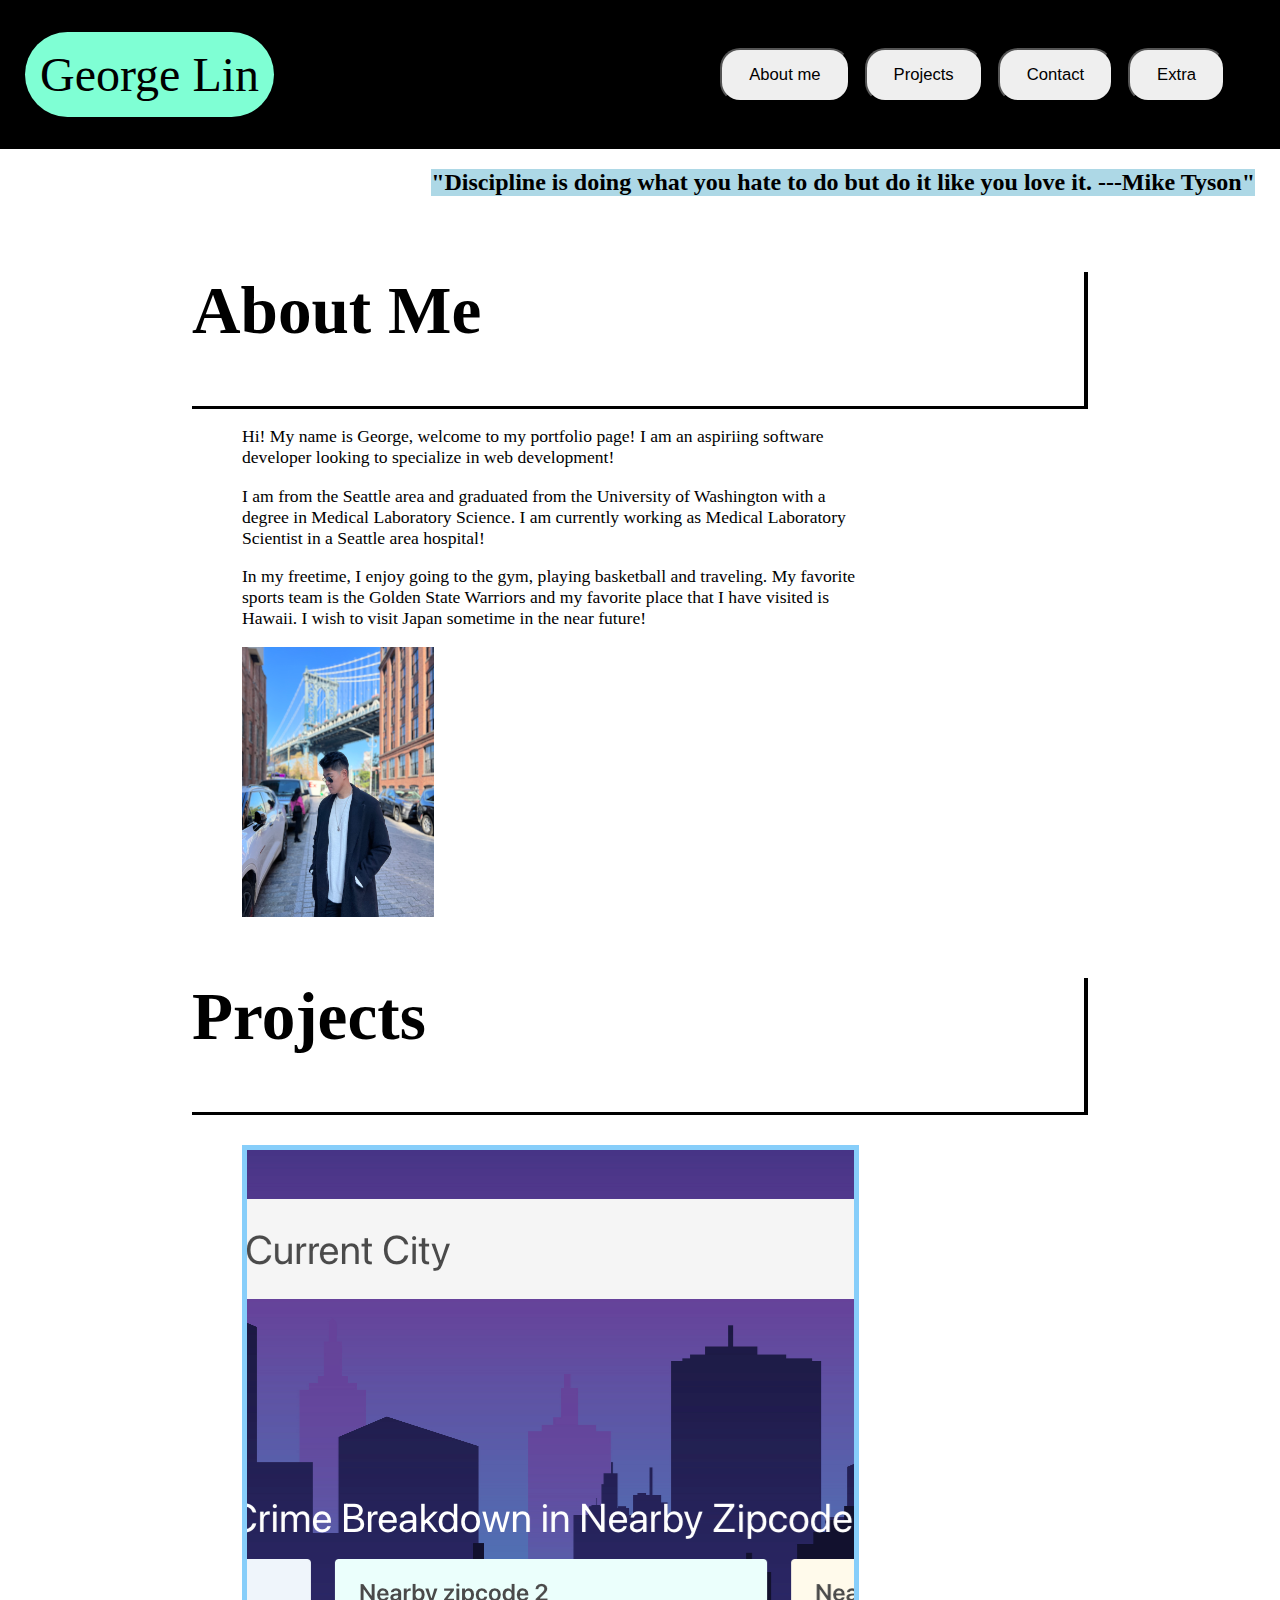
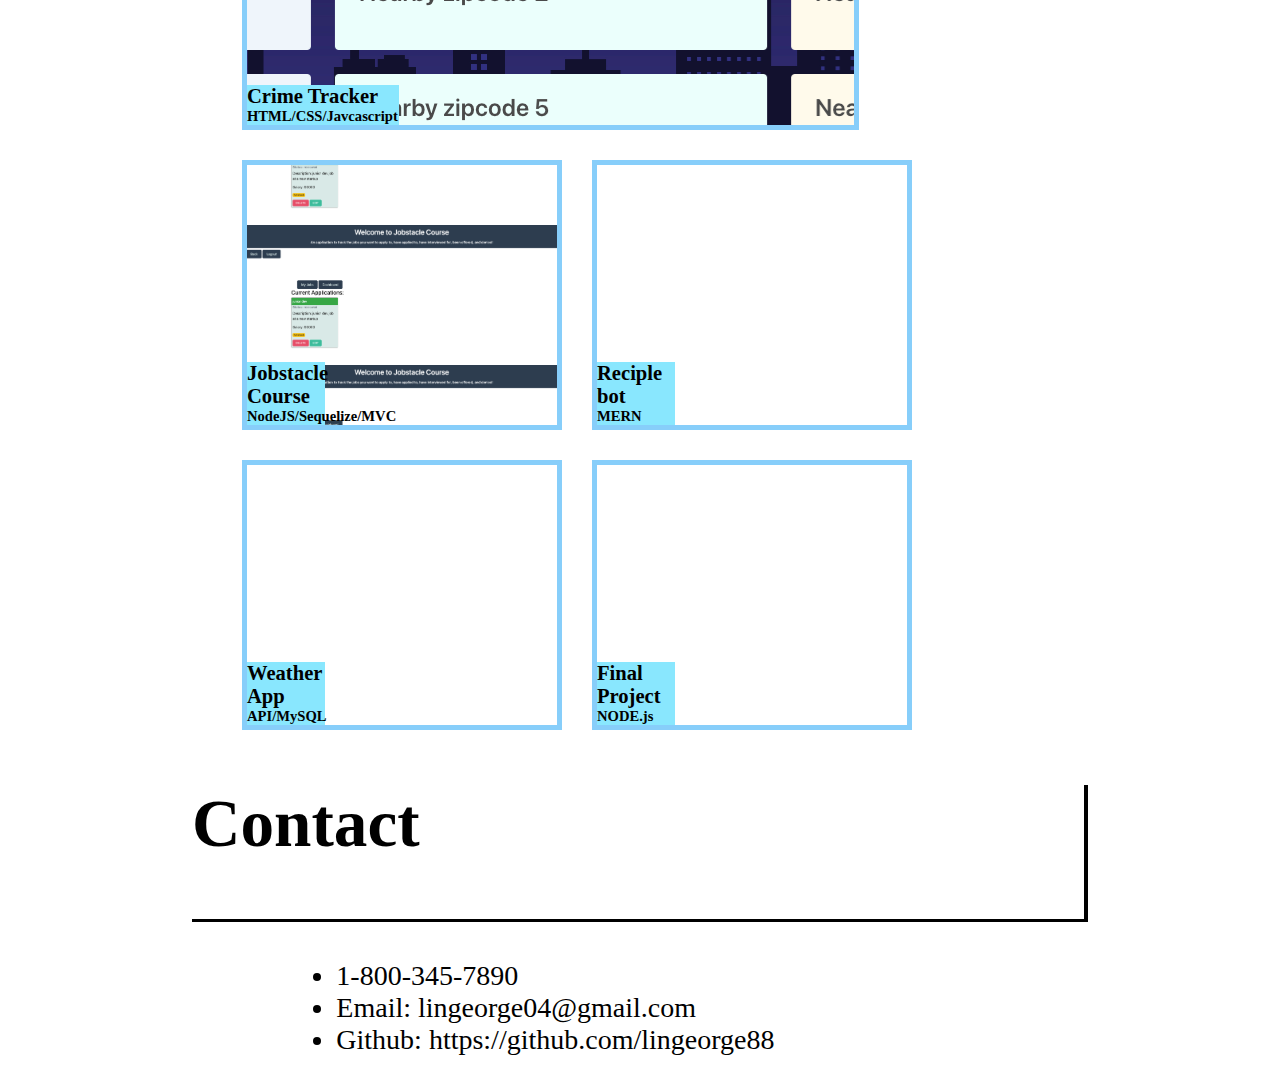
<file: index.html>
<!DOCTYPE html>
<html lang="en">
  <head>
    <meta charset="UTF-8" />
    <meta http-equiv="X-UA-Compatible" content="IE=edge" />
    <meta name="viewport" content="width=device-width, initial-scale=1.0" />
    <title>George Lin portfoli page</title>
    <link rel="stylesheet" href="assets/style.css" />
  </head>
  <body>
    <header>
      <div class="navbar">
        <h1>George Lin</h1>
        <ul class="nav">
          <li>
            <button><a href="#Aboutme"> About me </a></button>
          </li>
          <li>
            <button><a href="#projects">Projects</a></button>
          </li>
          <li>
            <button><a href="#contact">Contact</a></button>
          </li>
          <li>
            <button><a href="">Extra</a></button>
          </li>
        </ul>
      </div>
    </header>
    <div class="divider">
      <h2 id="quote">
        "Discipline is doing what you hate to do but do it like you love it.
        ---Mike Tyson"
      </h2>
    </div>
    <main>
      <div class="page-section" id="Aboutme">
        <div class="left">
          <h2>About Me</h2>
        </div>
        <div class="right">
          <p>
            Hi! My name is George, welcome to my portfolio page! I am an
            aspiriing software developer looking to specialize in web
            development!
          </p>
          <p>
            I am from the Seattle area and graduated from the University of
            Washington with a degree in Medical Laboratory Science. I am
            currently working as Medical Laboratory Scientist in a Seattle area
            hospital!
          </p>
          <p>
            In my freetime, I enjoy going to the gym, playing basketball and
            traveling. My favorite sports team is the Golden State Warriors and
            my favorite place that I have visited is Hawaii. I wish to visit
            Japan sometime in the near future!
          </p>
          <img src="./assets/IMG_7789 2.jpeg" alt="profile picture" />
        </div>
      </div>
      <section>
        <div class="page-section" id="projects">
          <div class="left">
            <h2>Projects</h2>
          </div>
          <div class="right">
            <a href="https://jgerona.github.io/crime-tracker/" target="_blank" >
            <div class="project bigProject">
                <h3>Crime Tracker</h3>
              <h5>HTML/CSS/Javcascript</h5>
            </div>
            </a> 

            <div class="smallpics">
                <div class="row">
                    <a href="https://jobstacle-course.herokuapp.com/login" target="_blank" >
                    <div class="project" id="toDoList"> 
                    <h3>Jobstacle Course</h3>
                  <h5>NodeJS/Sequelize/MVC</h5>
                </div>
                </a>
                <a href="https://www.supercook.com/#/desktop" target="_blank" >
                <div class="project" id="Recipebot">
                    <h3>Reciple bot</h3>
                  <h5>MERN</h5>
                </div>
            </a>
              </div>
              <div class="row">
                <a href="https://www.wunderground.com/" target="_blank" >
                <div class="project" id="Weatherapp">
                    <h3>Weather App</h3>
                  <h5>API/MySQL</h5>
                </div>
                </a>
                <a href="https://www.nba.com/" target="_blank" >
                <div class="project" id="Finalproj">
                    <h3>Final Project</h3>
                <h5>NODE.js</h5>
                </div>
                </a>
              </div>
            </div>
          </div>
        </div>
      </section>
      <section>
        <div class="page-section" id="contact">
          <div class="left">
            <h2>Contact</h2>
          </div>
          <div class="right" id="list">
            <ul>
                <li> 1-800-345-7890</li>
                <li>Email: lingeorge04@gmail.com</li>
                <li>Github: https://github.com/lingeorge88</li>
            </ul>
          </div>
        </div>
      </section>
    </main>
  </body>
</html>
</file>
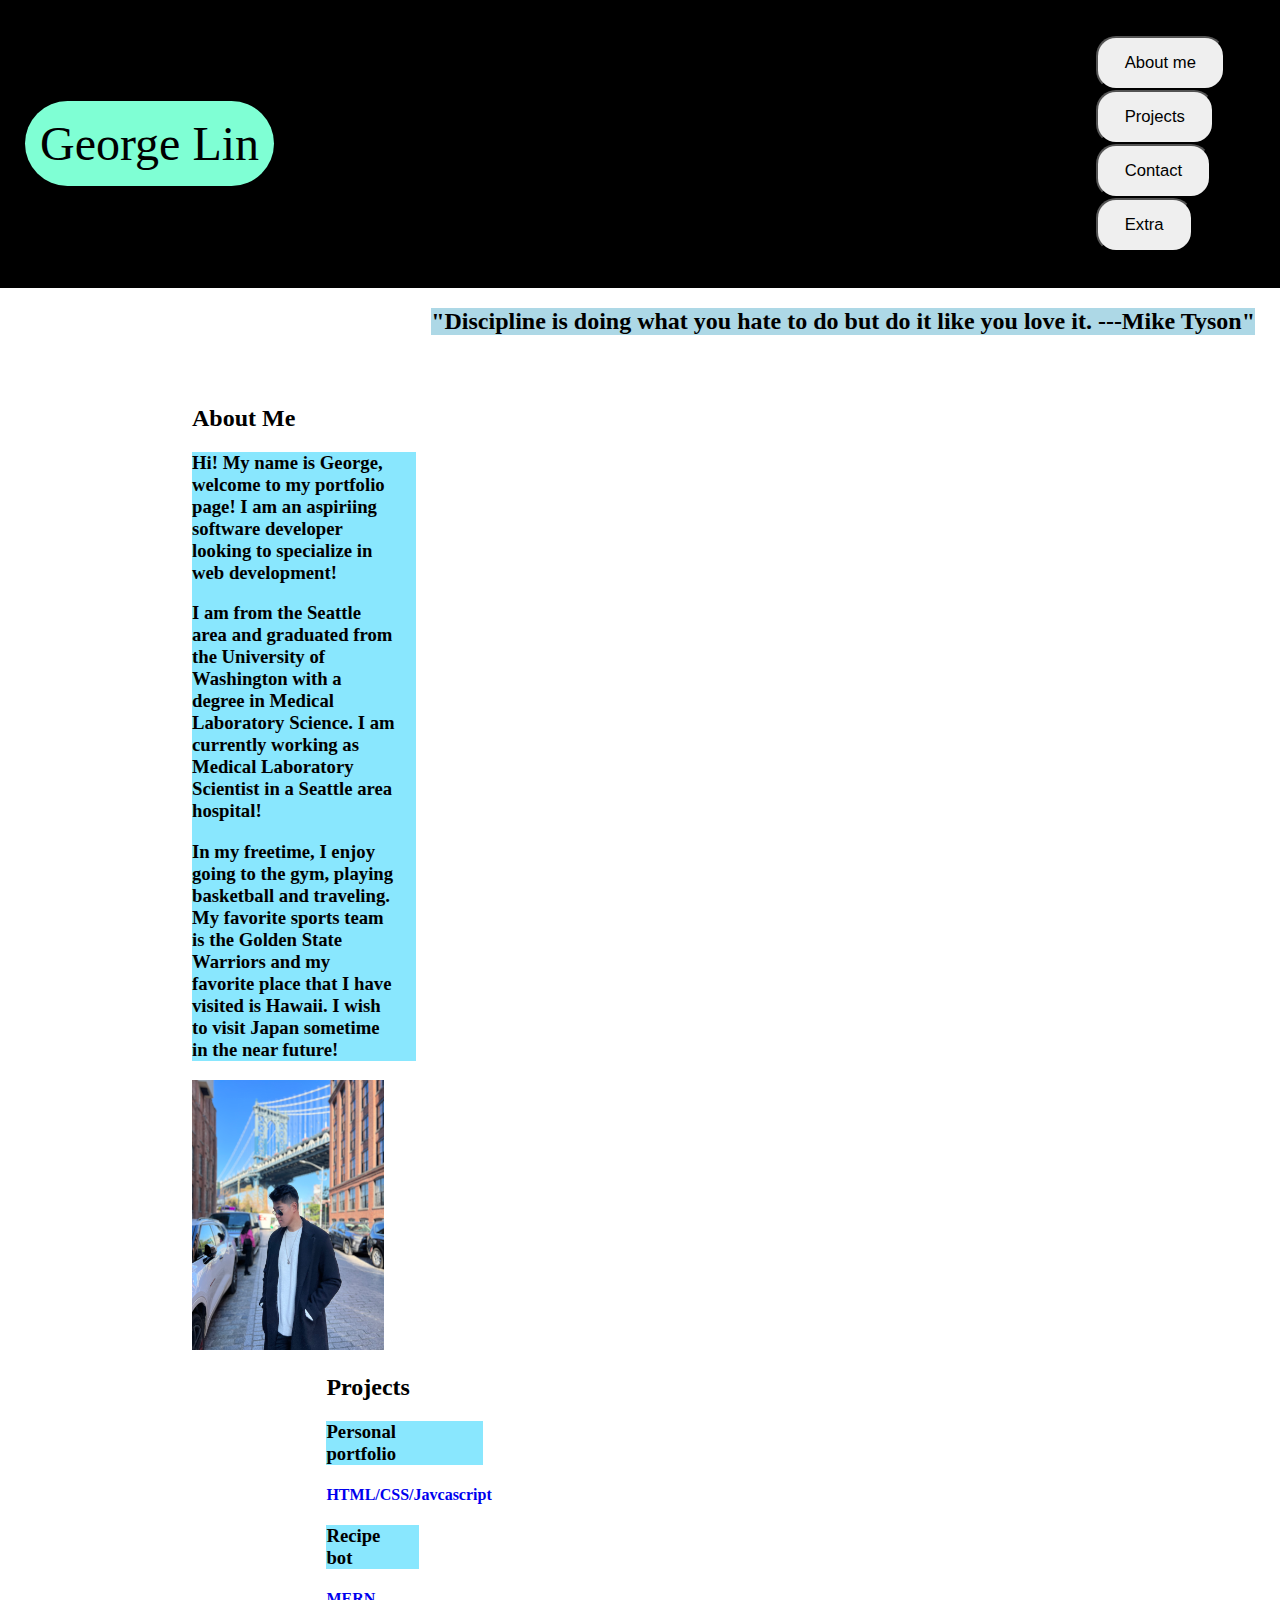
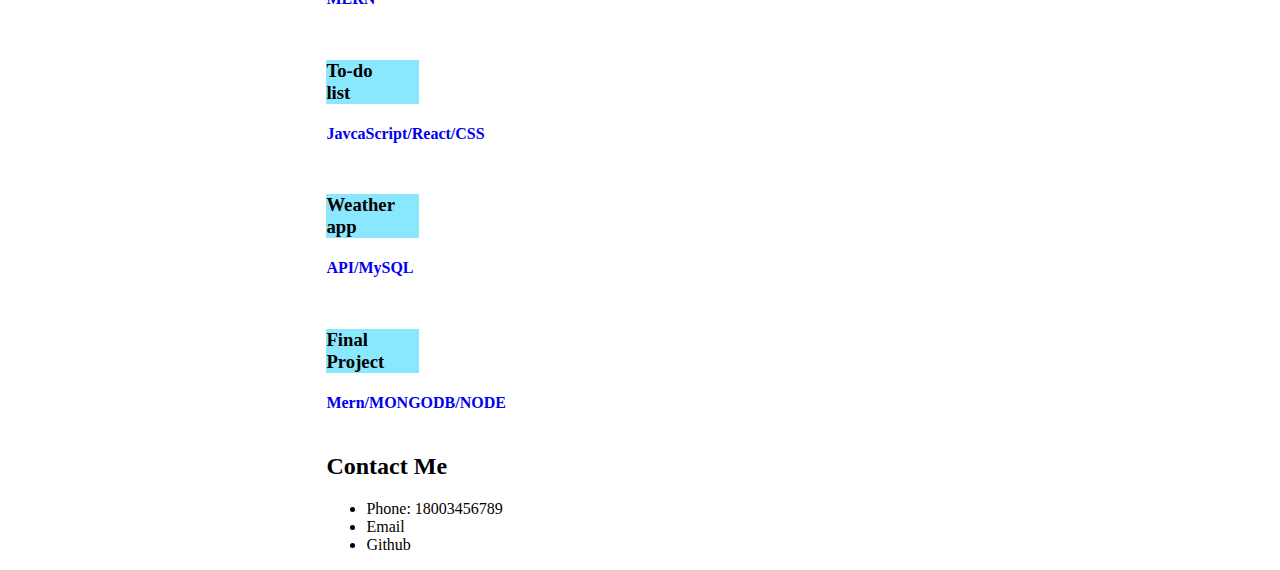
<file: index-1.html>
<!DOCTYPE html>
<html lang="en">
<head>
    <meta charset="UTF-8">
    <meta http-equiv="X-UA-Compatible" content="IE=edge">
    <meta name="viewport" content="width=device-width, initial-scale=1.0">
    <title>Document</title>
    <link rel="stylesheet" href="assets/style.css">
</head>
<body>
    <!-- tOP NAVBAR -->
    <div class="navbar">
        <h1>George Lin</h1>
        <ul class="nav">
        <h2>
        <button><a href="#Aboutme"> About me </a></button>
        <button><a href="#projects">Projects</a></button>
        <button><a href="#contact">Contact</a></button>
        <button><a href="">Extra</a></button></h2>
        </ul>
    </div>
        
    <div class="divider">
        <h2 id="quote">"Discipline is doing what you hate to do but do it like you love it. ---Mike Tyson"</h2>
    </div>
    <div class="page-section" id="Aboutme">
        <div class="Portfolio-grid-item aboutFlex" id="hero-item">
            <h2>About Me</h2>
            <div>
                <h3> Hi! My name is George, welcome to my portfolio page! I am an aspiriing software developer looking to specialize in web development! 
                <p> I am from the Seattle area and graduated from the University of Washington with a degree in Medical Laboratory Science.  I am currently working as Medical Laboratory Scientist in a Seattle area hospital!</p>
                <p>In my freetime, I enjoy going to the gym, playing basketball and traveling.  My favorite sports team is the Golden State Warriors and my favorite place that I have visited is Hawaii.  I wish to visit Japan sometime in the near future!</p> 
            </h3>
            <img src="./assets/IMG_7789 2.jpeg" alt="profile picture">
        </div>
        </div>
        <section class="page-section" id="projects">
            <h2>Projects</h2>
        <a href="https://github.com/lingeorge88/Personal-Portfolio-Website"class="Portfolio-grid-item hero-item">
            <div class="heading1">
            <h3>Personal portfolio</h3>
            <h4> HTML/CSS/Javcascript</h4>
            </div>
        </a>
        <div class="smallpics">
            <a href="https://www.supercook.com/#/desktop" class="Portfolio-grid-item recipebot">
            <div class="heading1">
            <h3>Recipe bot</h3>
            <h4>MERN</h4>
        </div>
    </a>
    
        <a href="https://todoist.com/" class="Portfolio-grid-item toDoList">
            <div class="heading1">
            <h3>To-do list</h3>
            <h4>JavcaScript/React/CSS</h4>
            </div>
        </a>
        
        <a href="https://www.wunderground.com/" class="Portfolio-grid-item Weatherapp">
            <div class="heading1">
            <h3>Weather app</h3>
            <h4>API/MySQL</h4>
            </div>
        </a>

        <a href="https://www.nba.com/" class="Portfolio-grid-item Finalproject">
            <div class="heading1">
            <h3>Final Project</h3>
            <h4>Mern/MONGODB/NODE</h4>
            
        </div>
    </a>
    </div>
</section>
<!-- </br> -->
<section class="page-section">
<h2>Contact Me</h2>
    <ul id="contact">
    <li>Phone: 18003456789</li>
    <li a href="lingeorge04@gmail.com">Email</li>
    <li a href="https://github.com/lingeorge88">Github</li>
    </ul>
</section>
</body>
</html>
</file>
<file: assets/style.css>
* {
    box-sizing: border-box;
}
body {
    margin: 0;
}
a:link {
    text-decoration: none;
}
.navbar h1{
    font-size: 300%;
    font-weight: 300;
    background-color: aquamarine;
    color:black;
    padding: 15px;
    border-radius: 1.5em;
}
/* Styles navbar and sets spacing for different contents */
.navbar {
    display: flex;
    justify-content: space-between;
    background-color: black;
    align-items: center;
    padding:0 25px;
}

.nav {
    display: flex;
    list-style: none;
    gap: 15px;
}

.nav a {
    padding: 8px 12px;
    color:inherit;
    font-size: 125%;
}
button {
    /* margin-right:15px; */
    padding:15px;
    border-radius: 1.5em;

}
/* adds effects for nav bar buttons when hovering and focusing */
button:hover, button:focus{
    border-color: cyan;
    color: black;
    font-weight: 250;
    box-shadow: 0 0.5em 0.5em -0.25em aquamarine;
    transform: translateY(-0.25em);
    cursor: pointer;
    background-color: aquamarine;
 }
/* styles divider between navbar and main content of the page */
 .divider {
    display: flex;
    background-image: url("https://i.pinimg.com/originals/6c/56/d5/6c56d5961a690f50b8baca0b398eac7c.png");
    margin-bottom: 50px;
    justify-content: flex-end;
    background-repeat: no-repeat;
    background-size:cover;
    padding: 0 25px;
}

#quote {
    background: lightblue;
}
/* styling for rest of the page */
.page-section{
    display: flex;
    width: 70%;
    margin:auto;
}
/* styling left side of the page with the title of the section and a dividing line */
.left{
    width: 20%;
    border-right: 4px solid black;
    font-size: 2.8em;
    padding-right: 50px;
}
/* styling for right side of the page with content */
.right{
    width:80%;
    padding: 0 50px;
    font-size: 110%;
}
/* profile picture styling */
.page-section img{
    height: 30vh;
    width: 15vw;
}
/* default styling for grid items */
.project {
    display: flex;
    flex-direction: column;
    border:1px solid red;
    height:30vh;
    flex: 1;
    width: 25vw;
    border: 5px solid lightskyblue;
    background-position: center;
    align-items: flex-start;
    justify-content: flex-end;
}
    /* makes first grid item 2x bigger than the rest */
.bigProject {
    margin-top: 30px;
    height:65vh;
    width:100%;
    margin-bottom:30px;
    background-image: url(./Project1.png);
    background-repeat: no-repeat;
}
/* styling for the 4 smaller items in the grid */
.smallpics{
    display: flex;
    flex-direction: column;
    gap: 30px;
}
.row{
    display: flex;
    gap: 30px;
}
/* styling for titles of the grid items */
h3, h5 {
    background: rgb(137, 231, 254);
    background-size: 150%;
    color: black;
    width: 25%;
    margin: 0;
    padding-right: 20px;
}
/* adds background image for the projects */
#toDoList{
    background-image: url(./project2.png);
    background-size: contain;
}
#Recipebot {
    background-image: url(https://i.pinimg.com/564x/3a/d2/56/3ad25624f4365bdcf857082e724348b3.jpg);
}
#Weatherapp{
    background-image: url(https://i.pinimg.com/564x/f6/a1/f3/f6a1f32c2a9cc38749a15797bc909539.jpg);
}
#Finalproj{
    background-image: url(https://i.pinimg.com/564x/09/d6/bf/09d6bfc03b197744925c51762fb97cbc.jpg);
}
ul{
    display: flex;
    gap: 50px;
    padding-right: 30px;
}
/* styles list items in the contact section */
#list{
    display: flex;
    align-items: flex-end;
    justify-content: center;
    font-weight: 500;
    font-size: 175%;
    color: black;
}
/* adds effects when hovering over or focusing on different sections of the page */
 .left:hover, .left:focus, .right:hover, .right:focus, .bigProject:hover, .bigProject:focus, .project:hover, .project:focus {
    background-color: skyblue;
    transform: scale(105%, 105%);
    border:5px solid rgb(221, 159, 244);
}
li:hover, li:focus{
    transform: scale(105%, 105%);
    color: yellow;
    box-shadow: 0 0.5em 0.5em -0.25em aquamarine;
}

/* first media query for when the left side with the titles collapse onto the content to make the page for viewable */
@media only screen
and (max-width: 1750px) {
    button{
        display: block;
    }
    .page-section {
        display:block;
    }
    .left {
        width: 100%;
        border-bottom:3px solid black;
        margin-bottom: 10px;
    }
    .bigProject {
        width:100%;
    }
    .smallpics {
        width: 59%;
        height: 80%;
    }
    ul {
        display: block;
    }
}
/* media query for smaller screens and make cotents displat in block and column format */
@media screen and (max-width: 756px) {
    .nav{
        display: block;
    }
    .page-section {
        display:block;  
    }
    .left {
        width: 100%;
        border-bottom:3px solid black;
        margin-bottom: 10px;
    }
    .row {
        flex-direction: column;
    }
    .page-section img {
        height: 25vh;
        width: 30vw; 
    }

    .project {
        height:20vh;
        width: 40vh;
    }
    .bigProject {
        height:40vh;
    }
    ul {
        display: block;
    }
}
</file>
